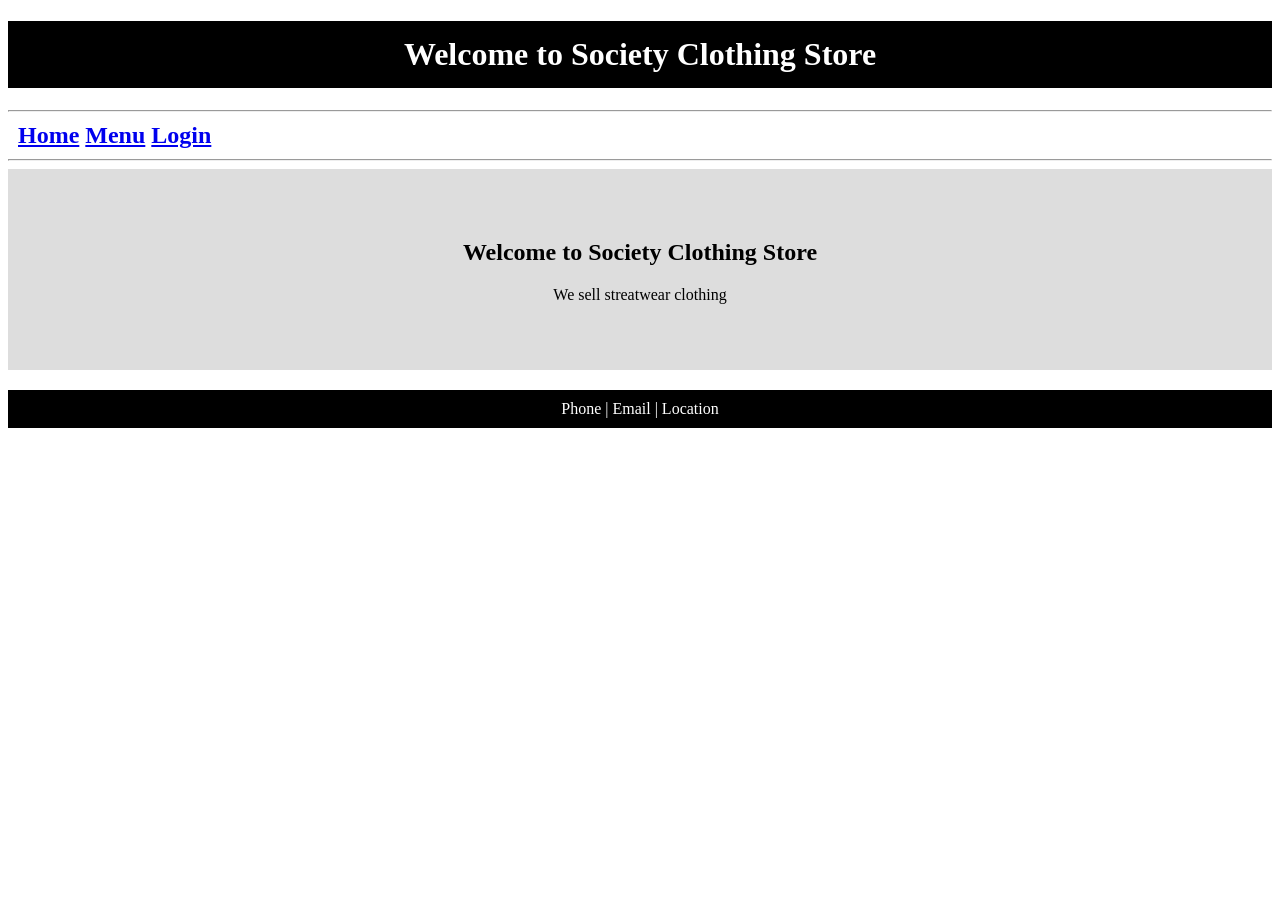
<file: index.html>
<!DOCTYPE html>
<html lang="en">
<head>
    <meta charset="UTF-8">
    <meta name="viewport" content="width=device-width, initial-scale=1.0">
    <title>Society Clothing Store</title>
    <link rel="stylesheet" href="style.css">
</head>
<body>
    <h1 class="header">Welcome to Society Clothing Store</h1>

    <hr>
    <nav>
       <h2 class="nav"><a href="index.html">Home</a>
        <a href="product.html">Menu</a>
        <a href="login.html">Login</a>
    </nav>

    <hr>
</header>

<section class="hero">
    <h2>Welcome to Society Clothing Store</h2>
    <p>We sell streatwear clothing</p>
</section>

<footer>
    <p class="footer">Phone | Email | Location</p>
</footer>

 
</body>
</html>
</file>
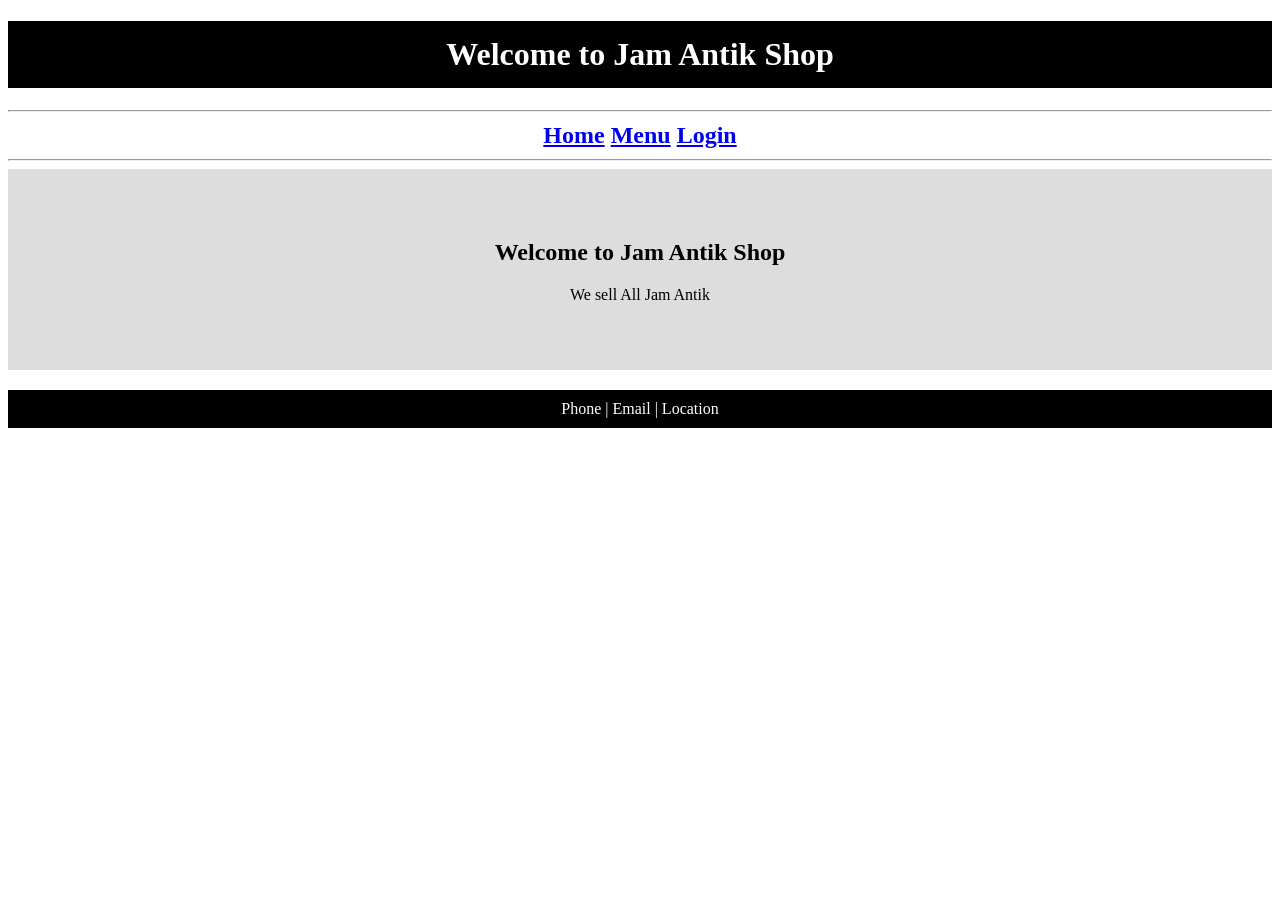
<file: webdesignn/index.html>
<!DOCTYPE html>
<html lang="en">
<head>
    <meta charset="UTF-8">
    <meta name="viewport" content="width=device-width, initial-scale=1.0">
    <title>Jam Antik Shop</title>
     <link rel="stylesheet" href="style.css">
</head>
<body>
     <h1 class="header">Welcome to Jam Antik Shop</h1>

    <hr>
    <nav>
       <h2 class="nav"><a href="index.html">Home</a>
        <a href="product.html">Menu</a>
        <a href="login.html">Login</a>
    </nav>

    <hr>
</header>

<section class="hero">
    <h2>Welcome to Jam Antik Shop</h2>
    <p>We sell All Jam Antik</p>
</section>

<footer>
    <p class="footer">Phone | Email | Location</p>
</footer>

</body>
</html>
</file>
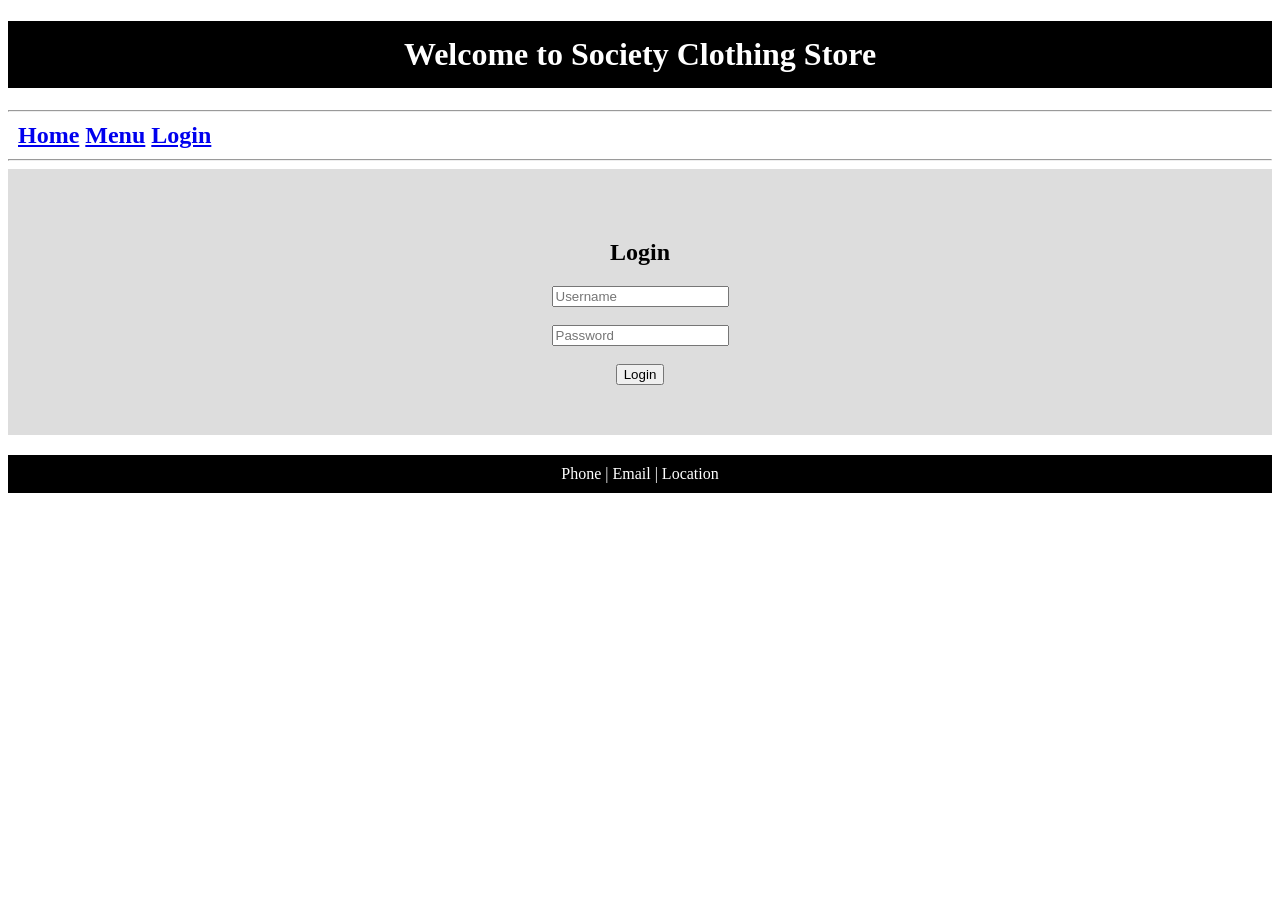
<file: login.html>
<!DOCTYPE html>
<html lang="en">
<head>
    <meta charset="UTF-8">
    <meta name="viewport" content="width=device-width, initial-scale=1.0">
    <title>login - society store</title>
    <link rel="stylesheet" href="style.css">
</head>
<body>

<header>
    <h1 class="header">Welcome to Society Clothing Store</h1>

    <hr>
    <nav>
        <h2 class="nav"><a href="index.html">Home</a>
        <a href="product.html">Menu</a>
        <a href="login.html">Login</a>
    </nav>

    <hr>
</header>

<div class="hero">
    <h2>Login</h2>

    <form>
        <input type="text" placeholder="Username" required><br><br>
        <input type="password" placeholder="Password" required><br><br>
        <button type="submit">Login</button>
    </form>
</div>

<footer>
    <p class="footer">Phone | Email | Location</p>
</footer>
    
</body>
</html>
</file>
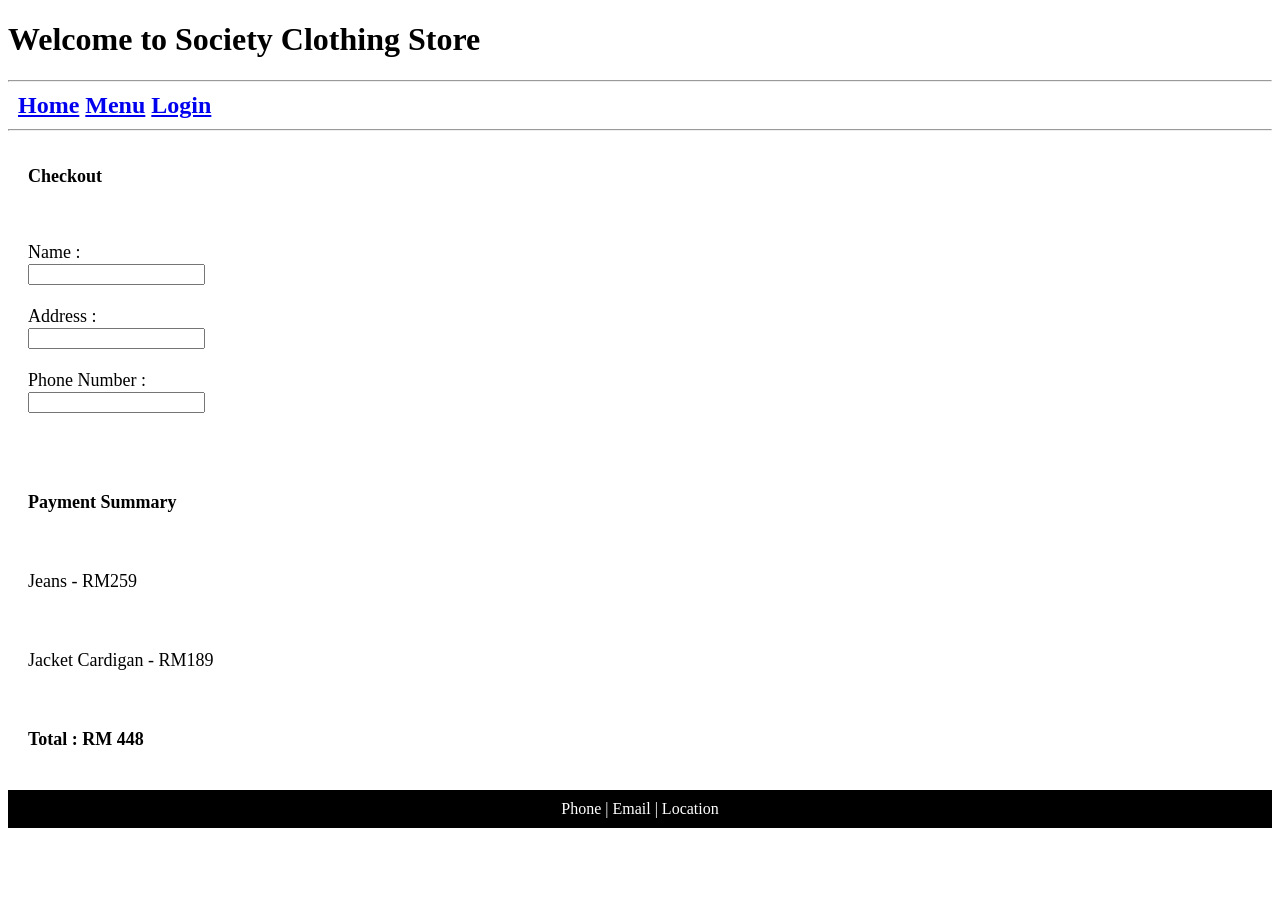
<file: payment.html>
<!DOCTYPE html>
<html lang="en">
<head>
    <meta charset="UTF-8">
    <meta name="viewport" content="width=device-width, initial-scale=1.0">
    <title>Payment</title>
    <link rel="stylesheet" href="style.css">
</head>
<body>
    
<header>
    <h1> Welcome to Society Clothing Store</h1>

    <hr>
    <nav>
        <h2 class="nav"><a href="index.html">Home</a>
        <a href="product.html">Menu</a>
        <a href="login.html">Login</a>
    </nav>

    <hr>
</header>

<h2 class="products"> Checkout</h2>

<form class="products">
    <label>Name :</label><br>
    <input type="text"><br><br>

    <label>Address :</label><br>
    <input type="text"><br><br>

    <label>Phone Number :</label><br>
    <input type="text"><br><br>
</form>

<h3 class="products">Payment Summary</h3>
<p class="products">Jeans - RM259</p>
<p class="products">Jacket Cardigan - RM189</p>
<p class="products"><strong>Total : RM 448</strong></p>

<footer>
    <p class="footer">Phone | Email | Location</p>
</footer>
</body>
</html>
</file>
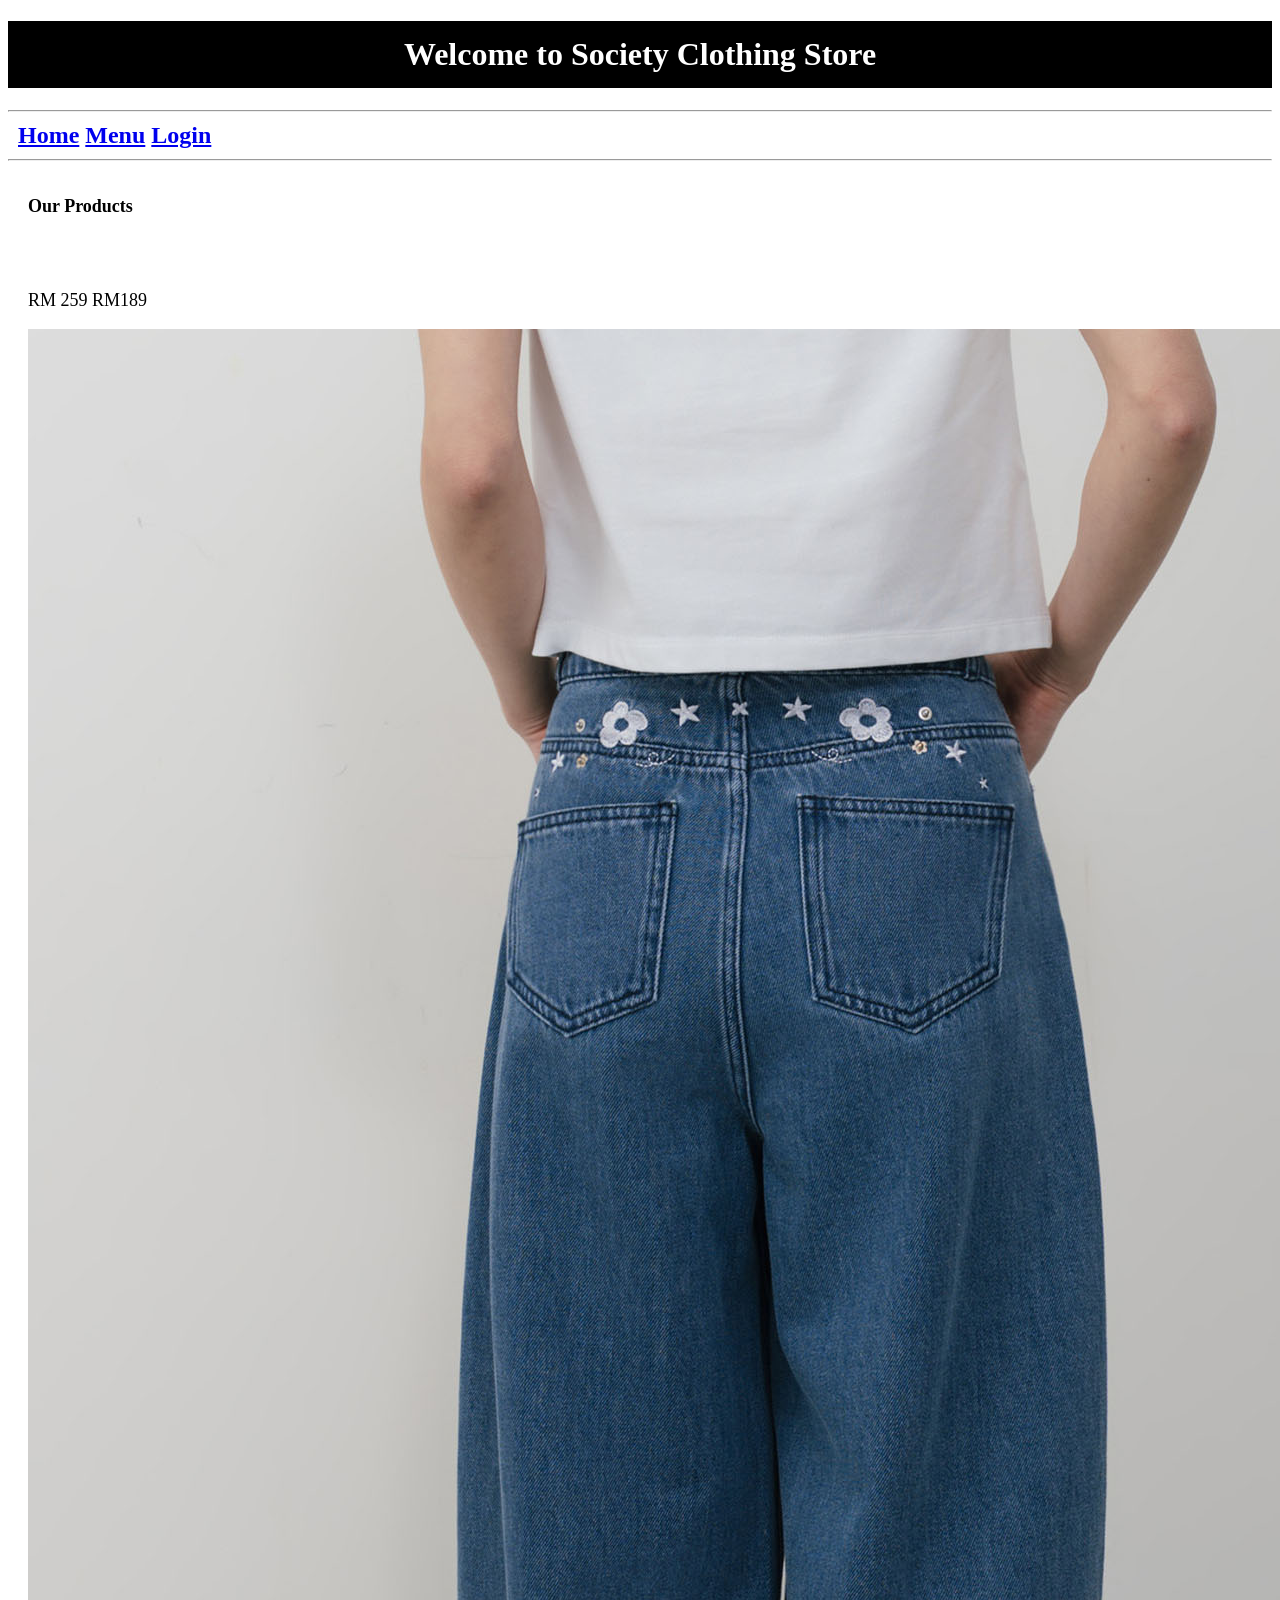
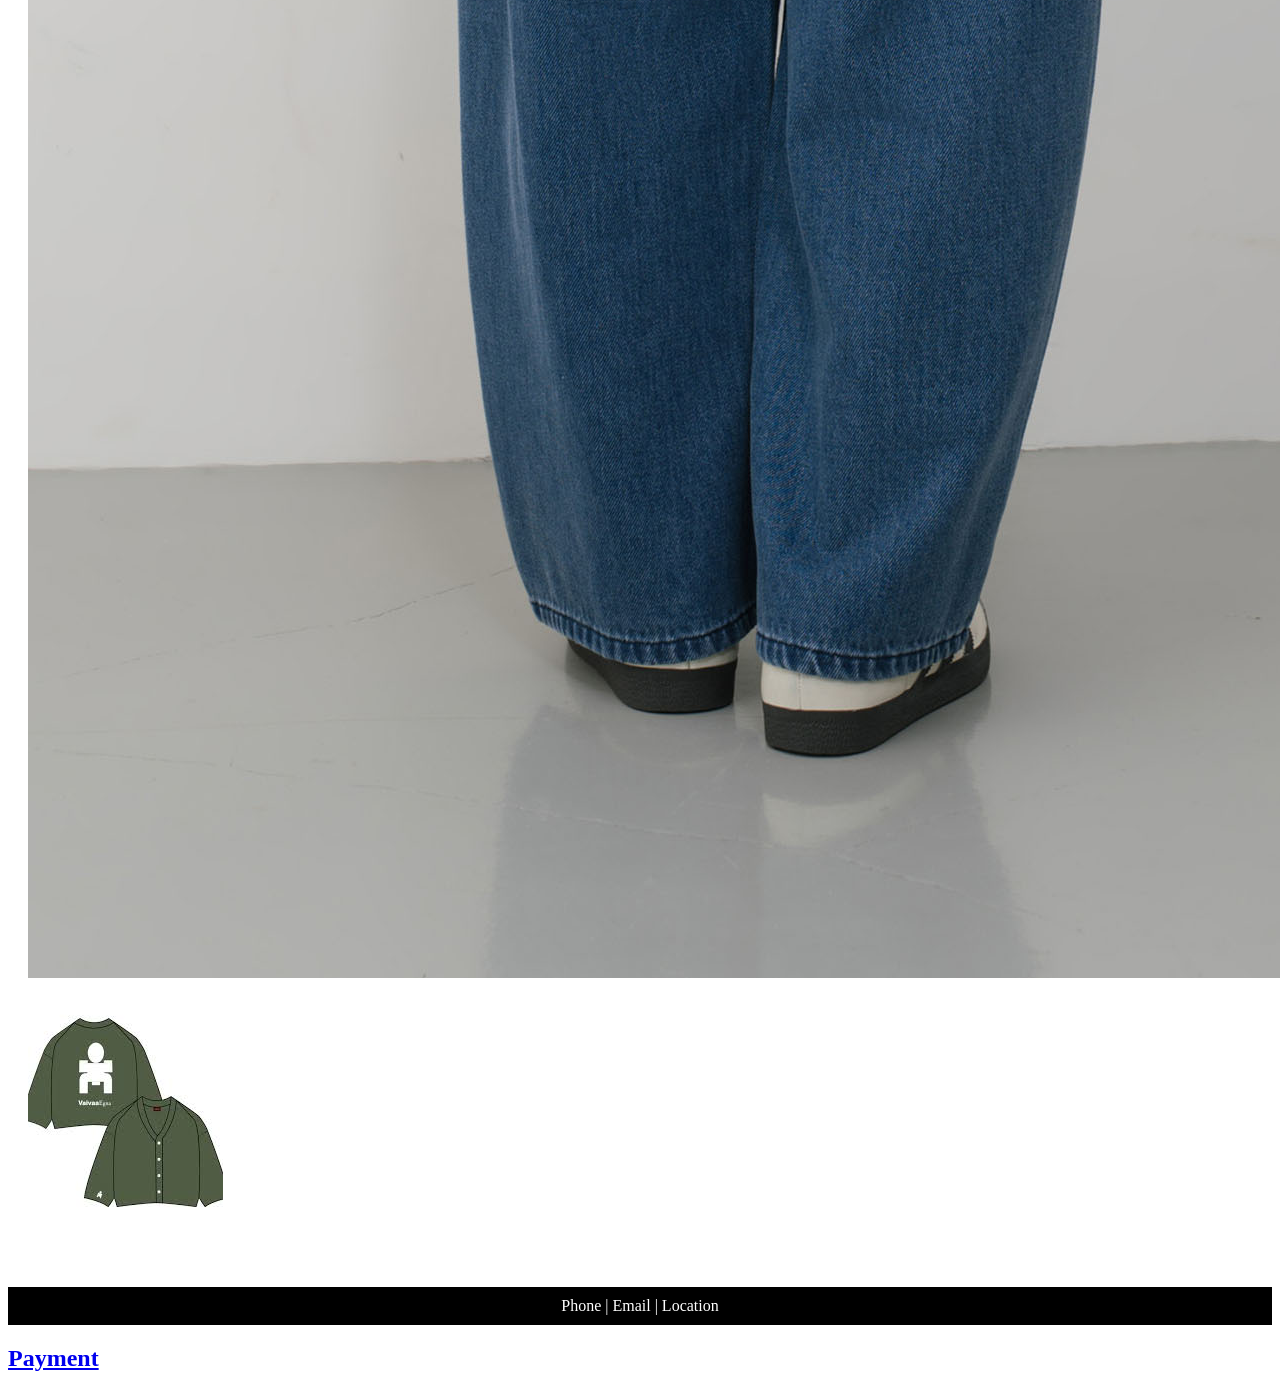
<file: product.html>
<!DOCTYPE html>
<html lang="en">
<head>
    <meta charset="UTF-8">
    <meta name="viewport" content="width=device-width, initial-scale=1.0">
    <title>Product</title>
    <link rel="stylesheet" href="style.css">
</head>
<body>
    
   
<header>
    <h1 class="header"> Welcome to Society Clothing Store</h1>

    <hr>
    <nav>
        <h2 class="nav"><a href="index.html">Home</a>
        <a href="product.html">Menu</a>
        <a href="login.html">Login</a>
    </nav>

    <hr>
</header> 

<h2 class="products">Our Products</h2>

<div class="products">

    <p>
        RM 259

    <span class="price">
        RM189
    </span>
    </p>
    <img src="image/jeans.jpg" class="image">
    <img src="image/images.jpg" class="image">

</div>

<footer>
    <p class="footer">Phone | Email | Location</p>
    <h2><a href="Payment.html">Payment</a>
</footer>
   
  
</body>
</html>
</file>
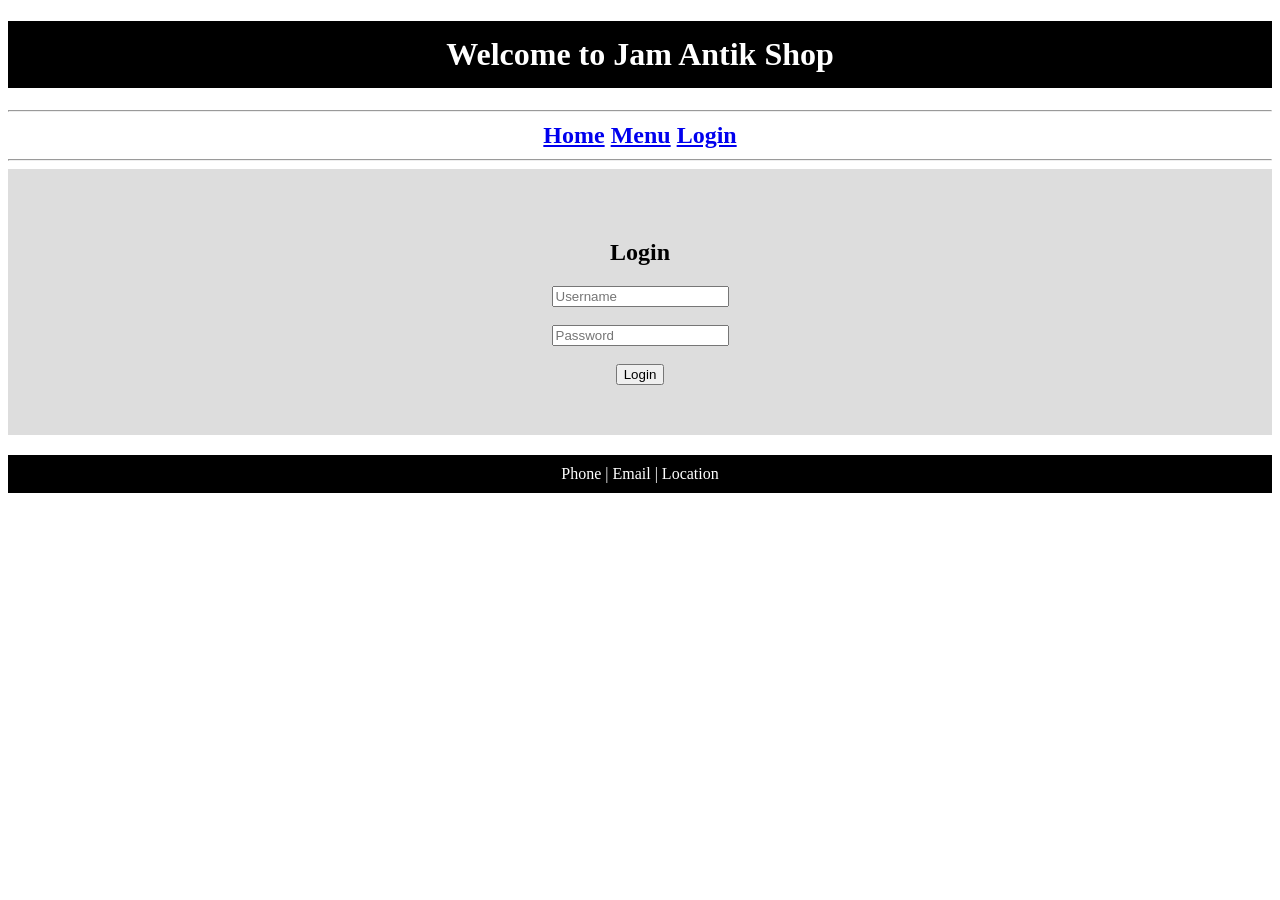
<file: webdesignn/login.html>
<!DOCTYPE html>
<html lang="en">
<head>
    <meta charset="UTF-8">
    <meta name="viewport" content="width=device-width, initial-scale=1.0">
    <title>Jam Antik Shop</title>
    <link rel="stylesheet" href="style.css">
</head>
<body>
    <header>
    <h1 class="header">Welcome to Jam Antik Shop</h1>

    <hr>
    <nav>
        <h2 class="nav"><a href="index.html">Home</a>
        <a href="product.html">Menu</a>
        <a href="login.html">Login</a>
    </nav>

    <hr>
</header>

<div class="hero">
    <h2>Login</h2>

    <form>
        <input type="text" placeholder="Username" required><br><br>
        <input type="password" placeholder="Password" required><br><br>
        <button type="submit">Login</button>
    </form>
</div>

<footer>
    <p class="footer">Phone | Email | Location</p>
</footer>
</body>
</html>
</file>
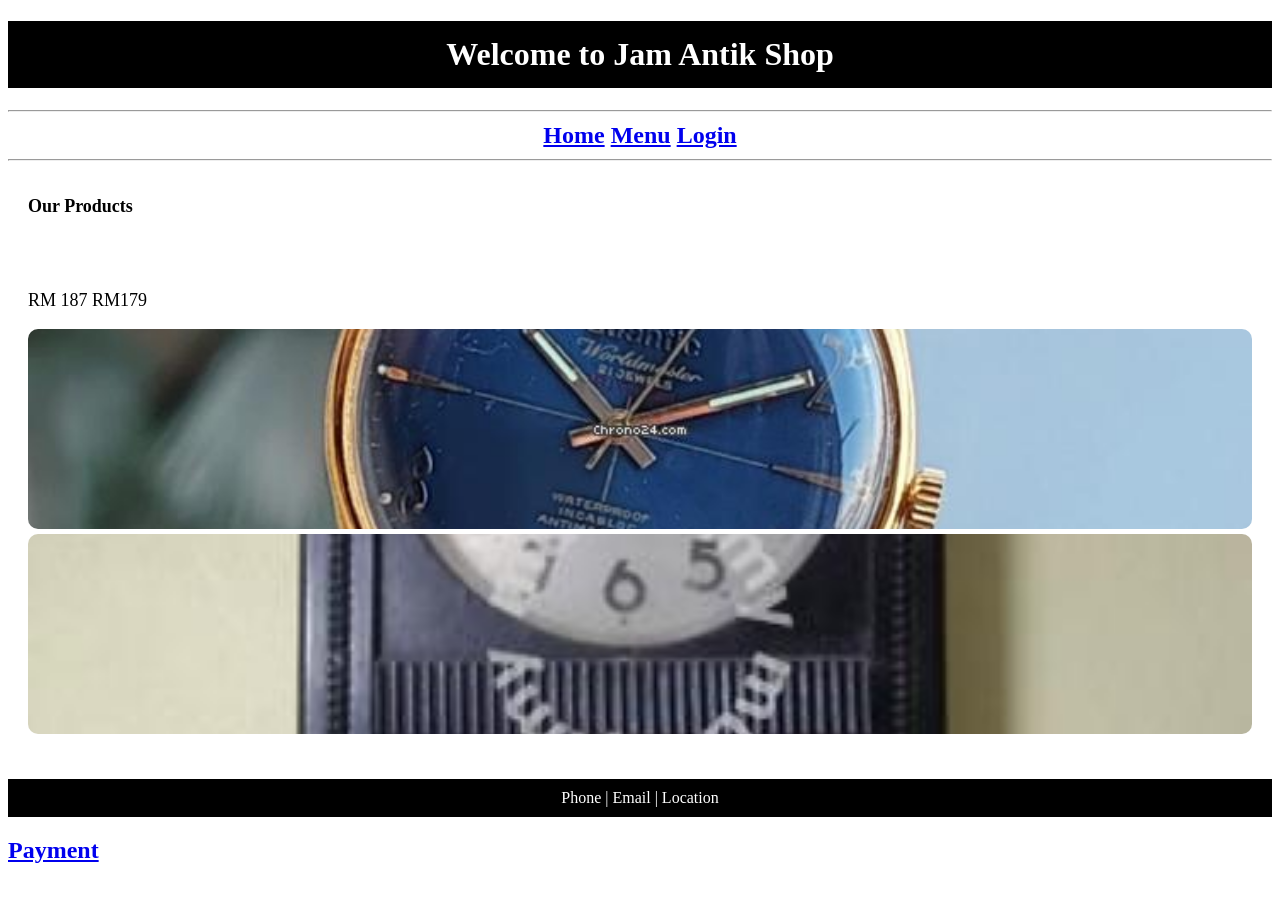
<file: webdesignn/product.html>
<!DOCTYPE html>
<html lang="en">
<head>
    <meta charset="UTF-8">
    <meta name="viewport" content="width=device-width, initial-scale=1.0">
    <title>Jam Antik Shop</title>
    <link rel="stylesheet" href="style.css">
</head>
<body>
    <header>
    <h1 class="header"> Welcome to Jam Antik Shop</h1>

    <hr>
    <nav>
        <h2 class="nav"><a href="index.html">Home</a>
        <a href="product.html">Menu</a>
        <a href="login.html">Login</a>
    </nav>

    <hr>
</header> 

<h2 class="products">Our Products</h2>

<div class="products">

    <p>
        RM 187

    <span class="price">
        RM179
    </span>
    </p>
    <img src="image/45920804-5flrzgh7pk5wp7dbnayljh65-ExtraLarge.jpg" class="image">
    <img src="image/corberter.jpg" class="image">

</div>

<footer>
    <p class="footer">Phone | Email | Location</p>
    <h2><a href="Payment.html">Payment</a>
</footer>
</body>
</html>
</file>
<file: style.css>
.header {
    background: black;
    color: white;
    padding: 15px;
    text-align: center;
}

.nav{
    color: white;
    margin: 10px;
    text-decoration: none;
}

.hero {
    text-align: center;
    padding: 50px;
    background: #ddd;
}

.products {
    padding: 20px;
    font-size: 18px;
}

.footer {
    background: black;
    color: white;
    text-align: center;
    padding: 10px;
    margin-top: 20px;
}

.image {
    w
}
</file>
<file: webdesignn/style.css>
.header {
    background: black;
    color: white;
    padding: 15px;
    text-align: center;
}

.nav{
    color: white;
    margin: 10px;
    text-decoration: none;
    text-align: center;
}

.hero {
    text-align: center;
    padding: 50px;
    background: #ddd;
}

.products {
    padding: 20px;
    font-size: 18px;
}

.footer {
    background: black;
    color: white;
    text-align: center;
    padding: 10px;
    margin-top: 20px;
}

.image {
    width: 100%;
    height: 200px;
    Object-fit: cover;
    border-radius: 10px;
}

.price {
    text-align: center;
}
</file>
